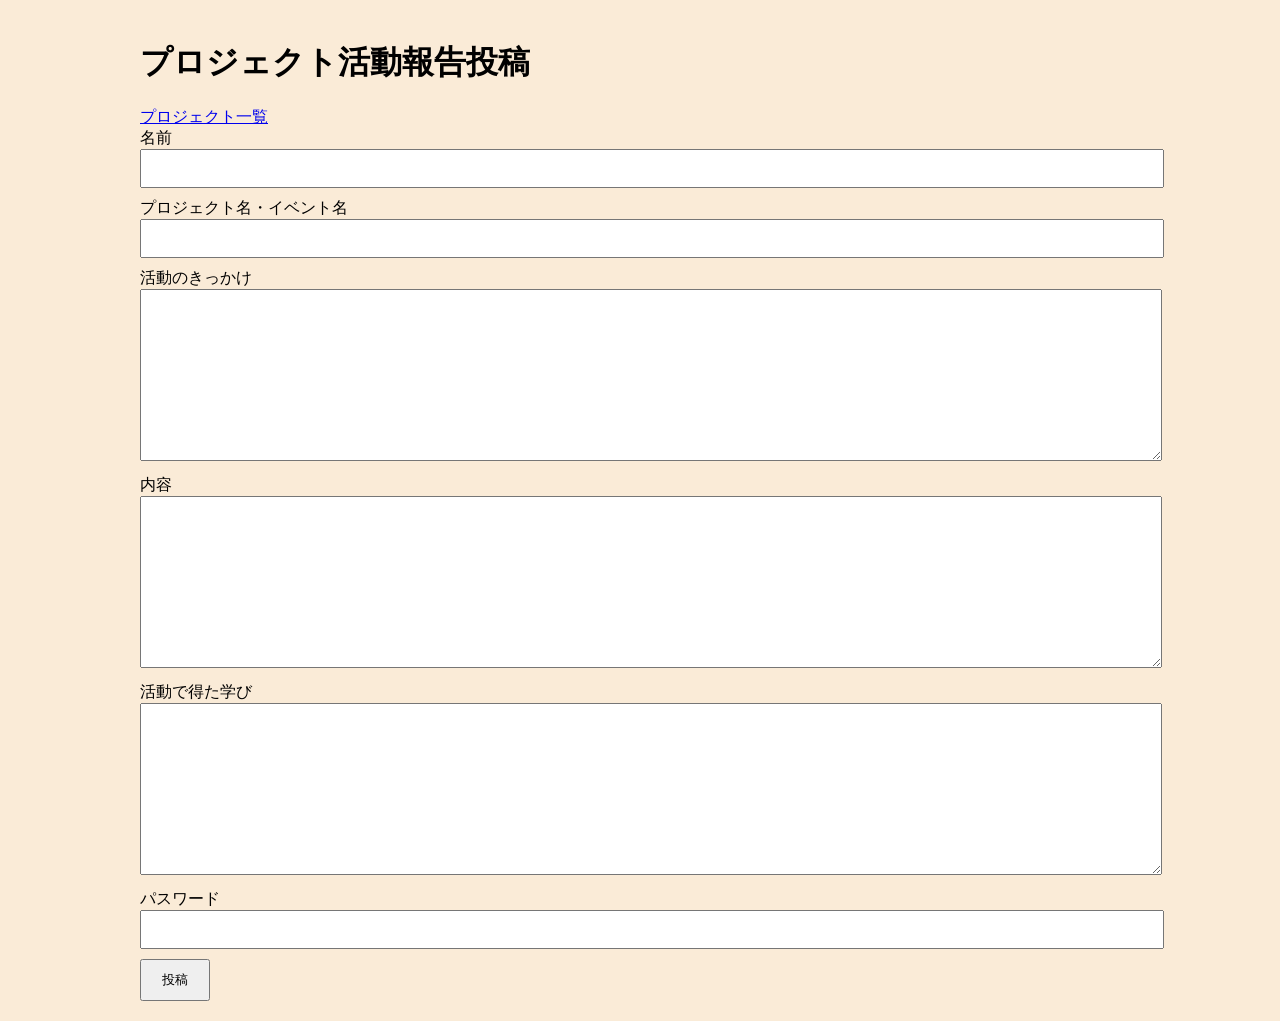
<file: post.html>
<!DOCTYPE html>
<html lang="ja">
<head>
  <meta charset="UTF-8">
  <title>プロジェクト投稿</title>
  <link rel="stylesheet" href="css/style.css">
</head>
<body>

  <h1>プロジェクト活動報告投稿</h1>

  <nav>
    <a href="view.html">プロジェクト一覧</a>
  </nav>

  <form id="projectForm">

    <label>
      名前
    </label>

    <input
      type="text"
      id="name"
      required
    >

    <label>
      プロジェクト名・イベント名
    </label>

    <input
      type="text"
      id="title"
      required
    >
 
    <label>
      活動のきっかけ
    </label>

    <textarea
      id="kikkake"
      rows="10"
      required
    ></textarea>

    <label>
      内容
    </label>

    <textarea
      id="description"
      rows="10"
      required
    ></textarea>

     <label>
      活動で得た学び
    </label>

    <textarea
      id="manabi"
      rows="10"
      required
    ></textarea>

    <label>
      パスワード
    </label>

    <input
      type="password"
      id="password"
      required
    >

    <button type="submit">
      投稿
    </button>

    <button type="button" id="deleteButton" hidden>
      削除
    </button>

  </form>

  <script src="js/post.js"></script>

</body>
</html>
</file>
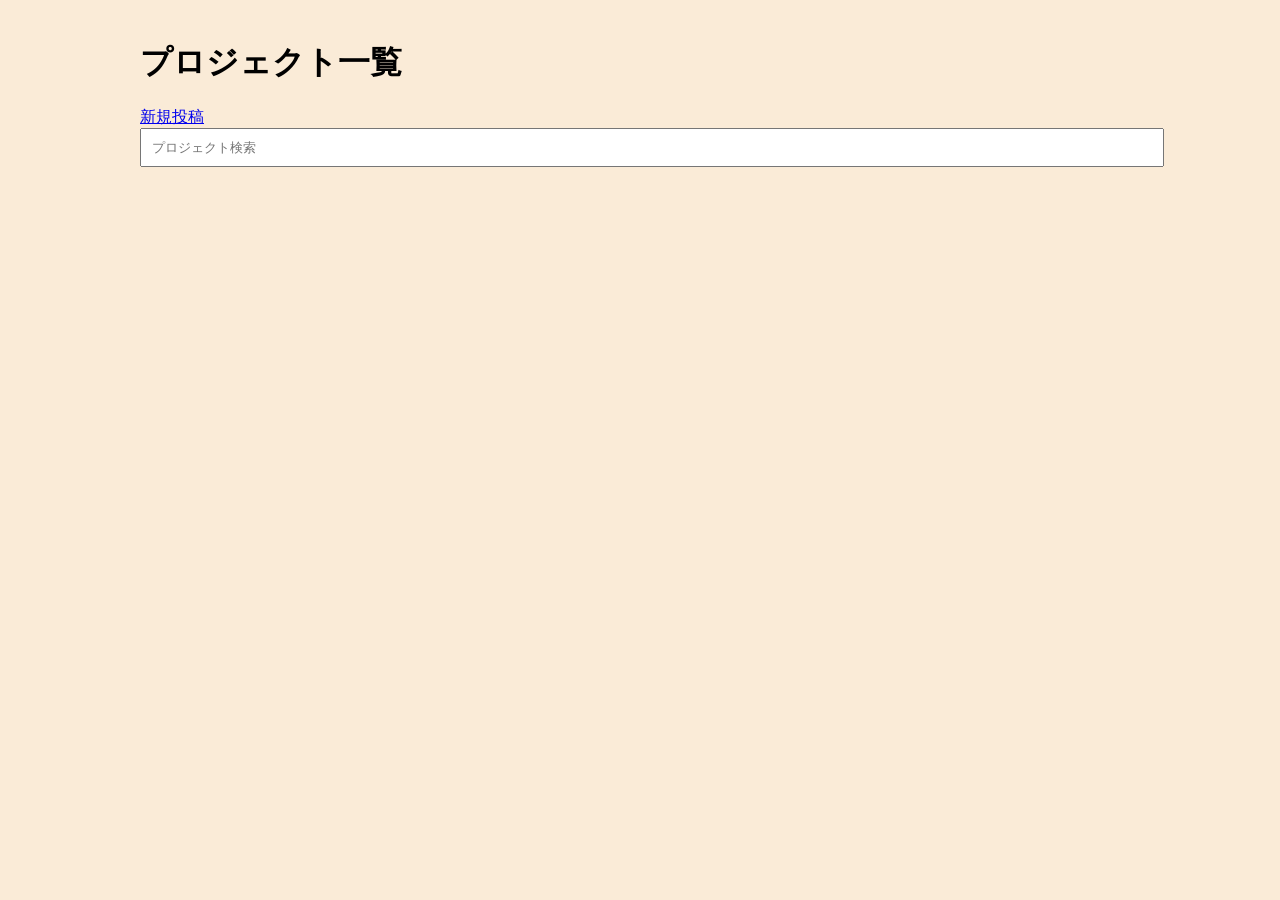
<file: veiw.html>
<!DOCTYPE html>
<html lang="ja">
<head>
  <meta charset="UTF-8">
  <title>プロジェクト一覧</title>
  <link rel="stylesheet" href="css/style.css">
</head>
<body>

  <h1>プロジェクト一覧</h1>

  <nav>
    <a href="post.html">新規投稿</a>
  </nav>

  <input
    type="text"
    id="search"
    placeholder="プロジェクト検索"
  >

  <div id="projectList"></div>

  <script src="js/view.js"></script>

</body>
</html>
</file>
<file: css/style.css>
body{
  max-width:1000px;
  margin:auto;
  padding:20px;
  font-family:sans-serif;
  background-color: antiquewhite;
}

hr {
 color:#ddd;
}

.card{
  background-color: white;
  border:2px solid #ddd;
  padding:15px;
  margin:15px 0;
  border-radius:10px;
}

input,
textarea{
  width:100%;
  padding:10px;
  margin-bottom:10px;
}

button{
  padding:10px 20px;
}
</file>
